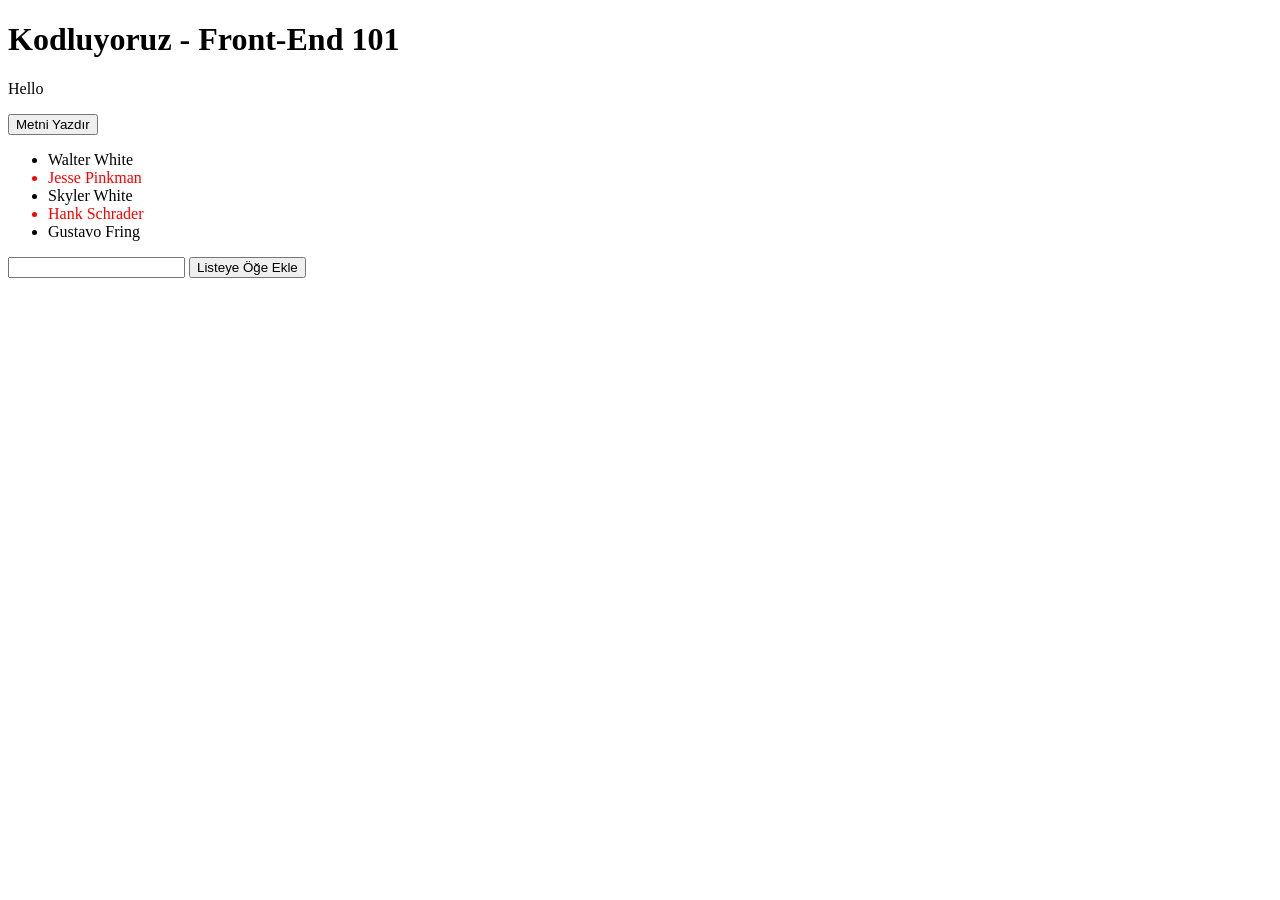
<file: index.html>
<!DOCTYPE html>
<html>

<head>
    <title>Başlık Testi</title>
</head>

<body>
 <!-- <h1>Merhaba Dünya!</h1> -->
    <h1 id="greeting">Kodluyoruz - Front-End 101</h1>

    <p id="domain">Hello</p>
    <button id="myButton">Metni Yazdır</button>

    <ul class="liste">
        <li id="walterwhite">Walter White</li>
        <li class="alternate">Jesse Pinkman</li>
        <li>Skyler White</li>
        <li class="alternate">Hank Schrader</li>
        <li>Gustavo Fring</l>
    </ul>

    <input type="text" id="veri">
    <button id="ekle">Listeye Öğe Ekle</button>

</body>

</html>


<script src="exercise.js"></script>
</file>
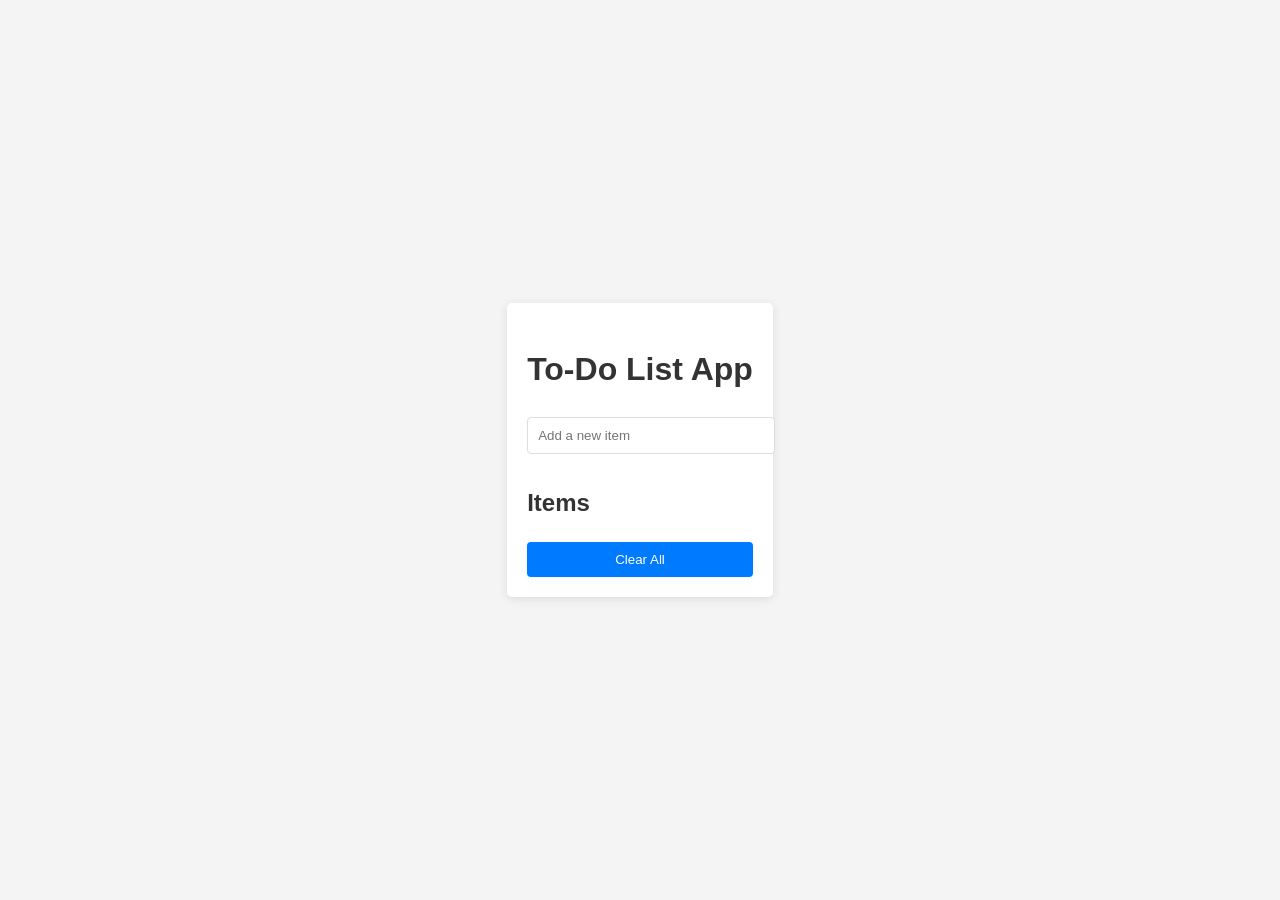
<file: dynamicdata.html>
<!doctype html>
<html lang="en">

<head>
  <meta charset="utf-8">
  <meta name="viewport" content="width=device-width, initial-scale=1">
  <title>To-Do List App</title>
  <style>
    /* CSS Kodları */
    body {
      font-family: Arial, sans-serif;
      line-height: 1.6;
      background-color: #f4f4f4;
      color: #333;
      margin: 0;
      padding: 0;
      display: flex;
      justify-content: center;
      align-items: center;
      height: 100vh;
    }

    .small-container {
      max-width: 500px;
      margin: 30px auto;
      padding: 20px;
      background: #fff;
      box-shadow: 0 2px 10px rgba(0, 0, 0, 0.1);
      border-radius: 5px;
    }

    form {
      margin-bottom: 20px;
    }

    input {
      width: 100%;
      padding: 10px;
      margin-bottom: 10px;
      border: 1px solid #ddd;
      border-radius: 4px;
    }

    ul {
      list-style: none;
      padding: 0;
    }

    ul li {
      background: #f4f4f4;
      margin-bottom: 5px;
      padding: 10px;
      border-radius: 4px;
    }

    button {
      display: block;
      width: 100%;
      padding: 10px;
      background: #007BFF;
      color: #fff;
      border: none;
      border-radius: 4px;
      cursor: pointer;
    }

    button:hover {
      background: #0056b3;
    }
  </style>
</head>

<body>
  <div class="small-container">
    <h1>To-Do List App</h1>

    <form>
      <input id="item" type="text" placeholder="Add a new item">
    </form>

    <h2>Items</h2>
    <ul></ul>

    <button>Clear All</button>
  </div>

  <script>
    // JavaScript codes
    const form = document.querySelector('form');
    const ul = document.querySelector('ul');
    const button = document.querySelector('button');
    const input = document.getElementById('item');
    let itemsArray = localStorage.getItem('items') ? JSON.parse(localStorage.getItem('items')) : [];

    localStorage.setItem('items', JSON.stringify(itemsArray));
    const data = JSON.parse(localStorage.getItem('items'));

    const liMaker = (text) => {
      const li = document.createElement('li');
      li.textContent = text;
      ul.appendChild(li);
    };

    form.addEventListener('submit', function (e) {
      e.preventDefault();
      itemsArray.push(input.value);
      localStorage.setItem('items', JSON.stringify(itemsArray));
      liMaker(input.value);
      input.value = "";
    });

    data.forEach(item => {
      liMaker(item);
    });

    button.addEventListener('click', function () {
      localStorage.clear();
      while (ul.firstChild) {
        ul.removeChild(ul.firstChild);
      }
      itemsArray = [];
    });
  </script>
</body>

</html>
</file>
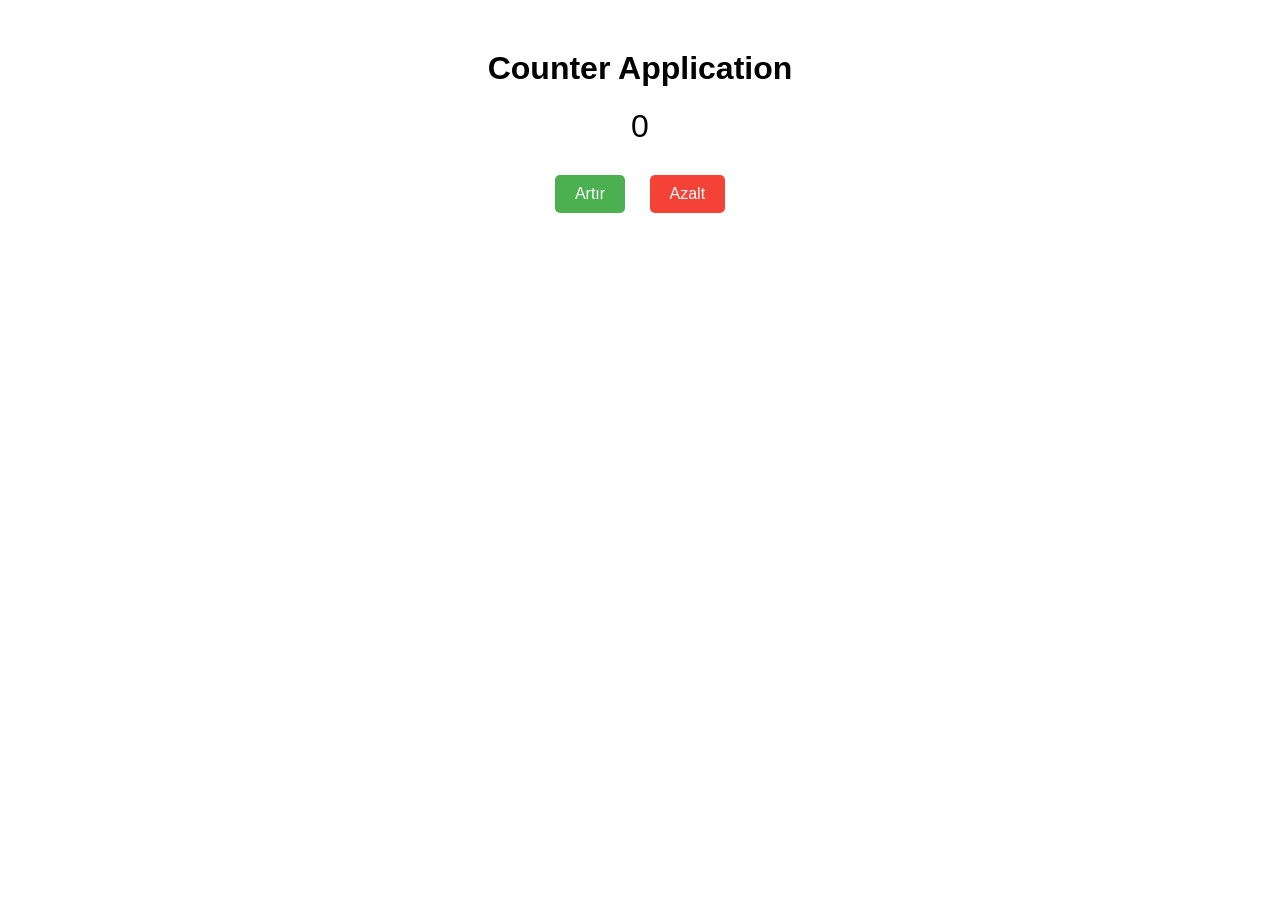
<file: index2.html>
<!DOCTYPE html>
<html lang="en">
<head>
  <meta charset="UTF-8">
  <meta name="viewport" content="width=device-width, initial-scale=1.0">
  <title>Counter Example</title>
  <style>
    body {
      font-family: Arial, sans-serif;
      text-align: center;
      margin-top: 50px;
    }

    #counter {
      font-size: 2rem;
      margin: 20px 0;
    }

    button {
      padding: 10px 20px;
      font-size: 1rem;
      margin: 10px;
      border: none;
      border-radius: 5px;
      cursor: pointer;
    }

    #increase {
      background-color: #4CAF50;
      color: white;
    }

    #decrease {
      background-color: #f44336;
      color: white;
    }
  </style>
</head>
<body>
  <h1>Counter Application</h1>
  <div id="counter">0</div>
  <button id="increase">Artır</button>
  <button id="decrease">Azalt</button>

  <script>
    // Counter başlangıç değeri
    let count = 0;

    // Counter göstergesi
    const counterDisplay = document.getElementById("counter");

    // Artır ve Azalt butonları
    const increaseButton = document.getElementById("increase");
    const decreaseButton = document.getElementById("decrease");

    // Artırma fonksiyonu
    increaseButton.addEventListener("click", () => {
      count++;
      counterDisplay.textContent = count;
    });

    // Azaltma fonksiyonu
    decreaseButton.addEventListener("click", () => {
      count--;
      counterDisplay.textContent = count;
    });
  </script>
</body>
</html>
</file>
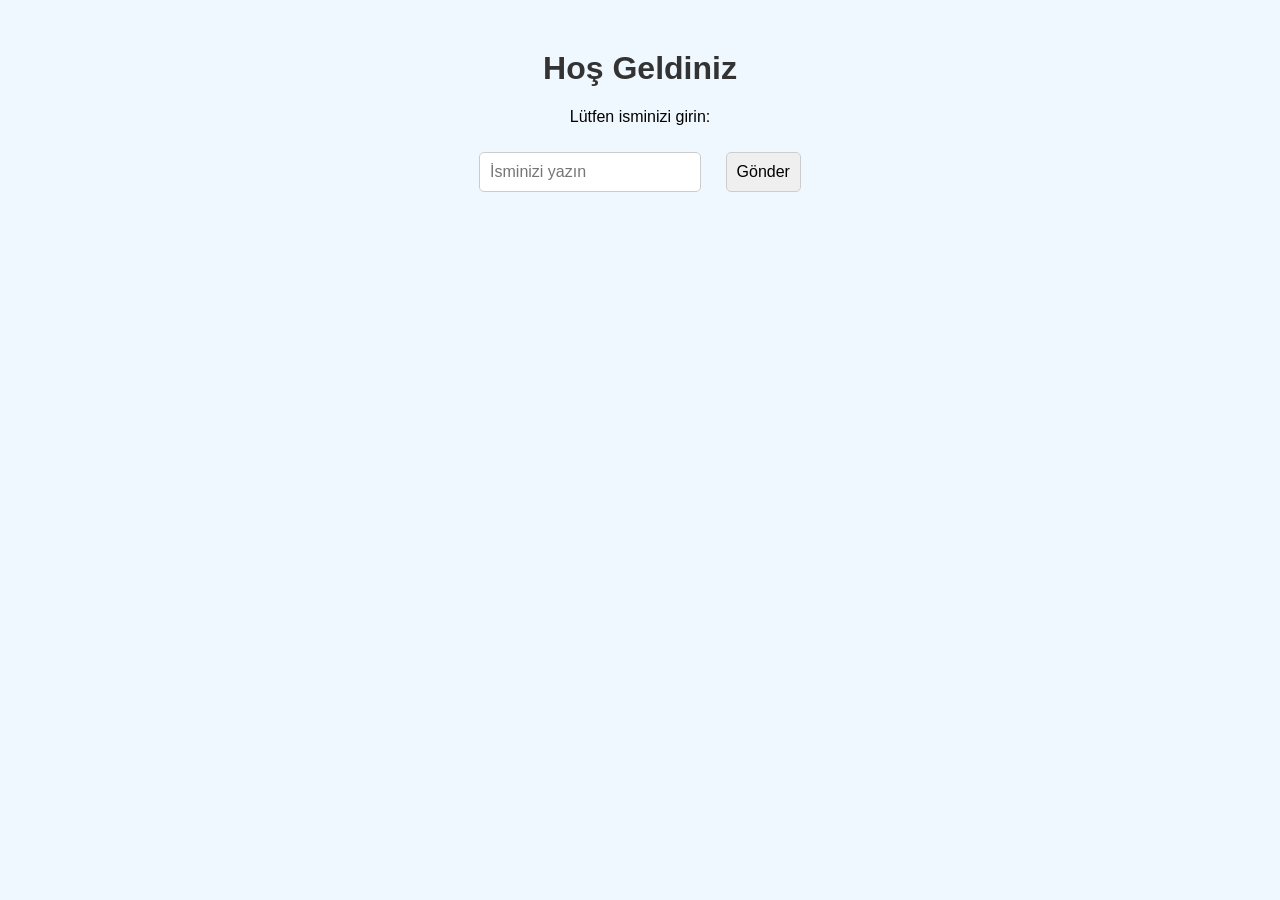
<file: nameandhours.html>
<!DOCTYPE html>
<html lang="en">
<head>
  <meta charset="UTF-8">
  <meta name="viewport" content="width=device-width, initial-scale=1.0">
  <title>Hello</title>
  <style>
    body {
      font-family: Arial, sans-serif;
      text-align: center;
      margin-top: 50px;
      background-color: #f0f8ff;
    }

    h1 {
      color: #333;
    }

    input, button {
      padding: 10px;
      font-size: 1rem;
      margin: 10px;
      border-radius: 5px;
      border: 1px solid #ccc;
    }

    #welcome {
      margin-top: 20px;
      font-size: 1.5rem;
      color: #2c3e50;
    }

    #datetime {
      margin-top: 10px;
      font-size: 1.2rem;
      color: #34495e;
    }
  </style>
</head>
<body>
  <h1>Hoş Geldiniz</h1>
  <p>Lütfen isminizi girin:</p>
  <input type="text" id="nameInput" placeholder="İsminizi yazın">
  <button id="submitButton">Gönder</button>

  <div id="welcome"></div>
  <div id="datetime"></div>

  <script>
    // HTML elemanlarını seç
    const nameInput = document.getElementById("nameInput");
    const submitButton = document.getElementById("submitButton");
    const welcomeDiv = document.getElementById("welcome");
    const datetimeDiv = document.getElementById("datetime");

    // Buton tıklandığında çalışacak fonksiyon
    submitButton.addEventListener("click", () => {
      const name = nameInput.value.trim(); // Kullanıcı adını al ve boşlukları temizle
      if (name) {
        welcomeDiv.textContent = `Hoş geldin, ${name}!`;
        updateDateTime();
      } else {
        welcomeDiv.textContent = "Lütfen isminizi girin.";
      }
    });

    // Tarih ve saati güncelleyen fonksiyon
    function updateDateTime() {
      const now = new Date();
      const days = ["Pazar", "Pazartesi", "Salı", "Çarşamba", "Perşembe", "Cuma", "Cumartesi"];
      const day = days[now.getDay()];
      const time = now.toLocaleTimeString();
      datetimeDiv.textContent = `Bugün ${day}, saat ${time}`;
    }

    // Sayfa yüklendiğinde tarih ve saati güncel tut
    setInterval(updateDateTime, 1000); // Her saniye çalıştır
  </script>
</body>
</html>
</file>
